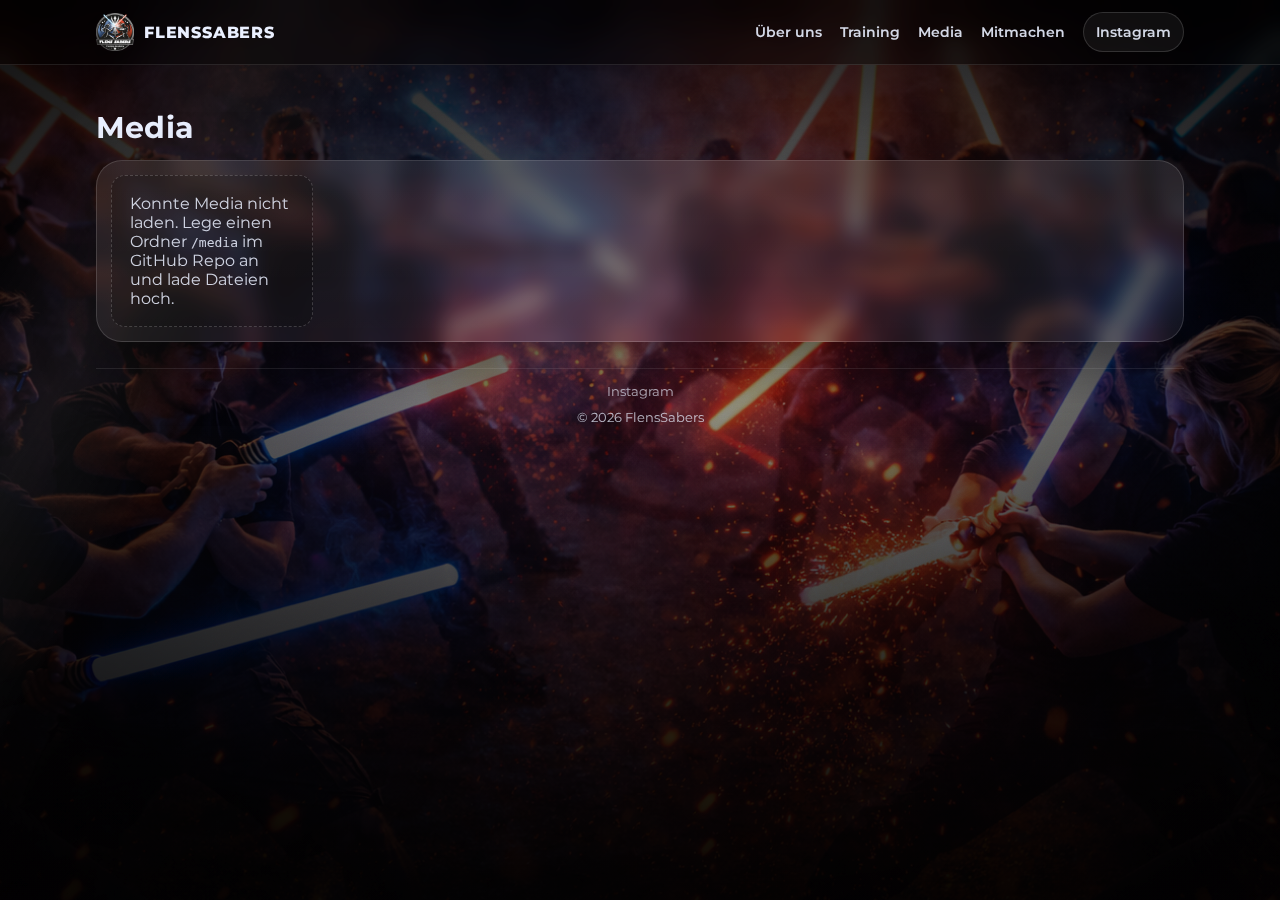
<file: media.html>
<!DOCTYPE html>

<html lang="de">
<head>
  <meta charset="utf-8"/>
  <meta content="width=device-width, initial-scale=1" name="viewport"/>
  <title>FlensSabers – Media</title>
  <meta content="Bilder & Clips der FlensSabers" name="description"/>
  <link href="images/logo.png" rel="icon"/>
  <link href="https://fonts.googleapis.com" rel="preconnect"/>
  <link crossorigin="" href="https://fonts.gstatic.com" rel="preconnect"/>
  <link href="https://fonts.googleapis.com/css2?family=Montserrat:wght@400;600;700;800&amp;family=Oswald:wght@500;600;700&amp;display=swap" rel="stylesheet"/>
  <link href="styles.css" rel="stylesheet"/>
</head>

<body>
  <div class="bg">
    <div aria-hidden="true" class="bg__image"></div>
    <div aria-hidden="true" class="bg__vignette"></div>
    <div aria-hidden="true" class="bg__grain"></div>
    <div aria-hidden="true" class="bg__sweep"></div>
  </div>

  <header class="topbar">
    <div class="topbar__inner">
      <a aria-label="FlensSabers Start" class="brand" href="index.html">
        <img alt="FlensSabers Logo" class="brand__logo" src="images/logo.png"/>
        <span class="brand__text">FlensSabers</span>
      </a>
      <nav class="nav">
        <a href="index.html#about">Über uns</a>
        <a href="index.html#training">Training</a>
        <a class="is-active" href="media.html">Media</a>
        <a href="index.html#join">Mitmachen</a>
        <a aria-label="FlensSabers auf Instagram" class="nav__ig" href="https://www.instagram.com/flenssabers/" rel="noreferrer noopener" target="_blank">Instagram</a>
      </nav>
    </div>
  </header>

  <main class="wrap" id="top">
    <section class="section">
      <div class="section__head">
        <h2>Media</h2>
        <p></p>
      </div>

      <div class="media-wall" aria-label="Media Galerie">
        <div class="media-wall__grid media-wall__grid--full" id="mediaGrid" aria-live="polite">
          <div class="media-wall__loading">Lade Media…</div>
        </div>
      </div>

      <div class="lightbox" id="lightbox" aria-hidden="true">
        <div class="lightbox__backdrop" data-lightbox-close></div>
        <div class="lightbox__panel" role="dialog" aria-modal="true" aria-label="Media Viewer">
          <button class="lightbox__close" type="button" aria-label="Schließen" data-lightbox-close>×</button>
          <button class="lightbox__nav lightbox__nav--prev" type="button" aria-label="Zurück" data-lightbox-prev>‹</button>
          <button class="lightbox__nav lightbox__nav--next" type="button" aria-label="Weiter" data-lightbox-next>›</button>
          <div class="lightbox__stage" id="lightboxStage"></div>
          <div class="lightbox__meta" id="lightboxMeta"></div>
        </div>
      </div>
    </section>

    <footer class="footer">
      <div class="footer__inner">
        <a href="https://www.instagram.com/flenssabers/" rel="noreferrer noopener" target="_blank">Instagram</a>
        <span>© <span id="y"></span> FlensSabers</span>
      </div>
    </footer>
  </main>

  <script>
    document.getElementById('y').textContent = new Date().getFullYear();
  </script>
  <script src="media.js"></script>
</body>
</html>
</file>
<file: styles.css>
:root{
  --bg0:#05070f;
  --bg1:#080b16;
  --text:#eaf0ff;
  --muted: rgba(234,240,255,.72);
  --card: rgba(255,255,255,.06);
  --card2: rgba(255,255,255,.085);
  --stroke: rgba(255,255,255,.14);
  --shadow: 0 18px 60px rgba(0,0,0,.62);
  --r: 18px;
  --r2: 26px;
}

*{ box-sizing:border-box; }
html,body{ height:100%; }
body{
  margin:0;
  color:var(--text);
  font-family: Montserrat, system-ui, -apple-system, Segoe UI, Roboto, Arial, sans-serif;
  background: radial-gradient(1200px 700px at 20% 0%, rgba(52,255,207,.12), transparent 55%),
              radial-gradient(900px 600px at 85% 12%, rgba(117,80,255,.12), transparent 55%),
              linear-gradient(180deg, var(--bg0), var(--bg1) 55%, #05070f);
  overflow-x:hidden;
}

a{ color:inherit; }

.bg{ position:fixed; inset:0; z-index:-3; }
.bg__image{
  position:absolute; inset:-40px;
  background-image: url("images/team.png");
  background-size: cover;
  background-position: center;
  filter: none;
  transform: scale(1.06);
}
.bg__vignette{
  position:absolute; inset:0;
  background:
    radial-gradient(900px 600px at 55% 35%, rgba(0,0,0,.00), rgba(0,0,0,.55) 60%, rgba(0,0,0,.78) 100%),
    linear-gradient(180deg, rgba(0,0,0,.75), rgba(0,0,0,.35) 45%, rgba(0,0,0,.80));
}
.bg__grain{
  position:absolute; inset:0;
  background-image: url("data:image/svg+xml,%3Csvg xmlns='http://www.w3.org/2000/svg' width='160' height='160'%3E%3Cfilter id='n'%3E%3CfeTurbulence type='fractalNoise' baseFrequency='.9' numOctaves='3' stitchTiles='stitch'/%3E%3C/filter%3E%3Crect width='160' height='160' filter='url(%23n)' opacity='.22'/%3E%3C/svg%3E");
  mix-blend-mode: overlay;
  opacity:.35;
  animation: grain 9s steps(10) infinite;
}
@keyframes grain{
  0%{ transform:translate(0,0); }
  10%{ transform:translate(-5%, -8%); }
  20%{ transform:translate(-10%, 5%); }
  30%{ transform:translate(7%, -12%); }
  40%{ transform:translate(-8%, 9%); }
  50%{ transform:translate(-2%, 4%); }
  60%{ transform:translate(10%, 0%); }
  70%{ transform:translate(0%, 10%); }
  80%{ transform:translate(-10%, 0%); }
  90%{ transform:translate(6%, 7%); }
  100%{ transform:translate(0,0); }
}
.bg__sweep{
  position:absolute; inset:-30%;
  background: linear-gradient(120deg, transparent 45%, rgba(255,255,255,.10), transparent 55%);
  transform: translateX(-30%);
  animation: sweep 6.5s ease-in-out infinite;
  opacity:.55;
  mix-blend-mode: screen;
}
@keyframes sweep{
  0%{ transform: translateX(-35%) rotate(0deg); opacity:.0;}
  18%{ opacity:.55;}
  50%{ transform: translateX(35%) rotate(0deg); opacity:.25;}
  100%{ transform: translateX(35%) rotate(0deg); opacity:0;}
}

.topbar{
  position:sticky; top:0;
  backdrop-filter: blur(10px);
  background: rgba(0,0,0,.35);
  border-bottom: 1px solid rgba(255,255,255,.10);
  z-index:5;
}
.topbar__inner{
  max-width: 1120px;
  margin: 0 auto;
  padding: 12px 16px;
  display:flex;
  align-items:center;
  justify-content:space-between;
  gap: 14px;
}
.brand{ display:flex; align-items:center; gap:10px; text-decoration:none; }
.brand__logo{ width:38px; height:38px; border-radius:10px; box-shadow:0 10px 30px rgba(0,0,0,.35); }
.brand__text{ font-weight:800; letter-spacing:.8px; text-transform:uppercase; }
.nav{ display:flex; gap:18px; align-items:center; }
.nav a{ text-decoration:none; opacity:.9; font-weight:600; font-size:14px; }
.nav a:hover{ opacity:1; transform: translateY(-1px); }
.nav__ig{
  padding:10px 12px;
  border-radius:999px;
  border:1px solid rgba(255,255,255,.16);
  background: rgba(255,255,255,.06);
  box-shadow: 0 10px 24px rgba(0,0,0,.22);
}

.wrap{ max-width: 1120px; margin: 0 auto; padding: 18px 16px 44px; }

.hero{
  padding: clamp(18px, 3.2vw, 40px) 0 8px;
  display:grid;
  grid-template-columns: 1.08fr .92fr;
  gap: clamp(18px, 3vw, 34px);
  align-items:center;
}
.kicker{
  display:inline-flex;
  padding:8px 12px;
  border-radius:999px;
  border:1px solid rgba(255,255,255,.14);
  background: rgba(255,255,255,.05);
  font-weight:600;
  letter-spacing:.25px;
  color: rgba(234,240,255,.88);
}
.title{
  margin: 14px 0 10px;
  font-family: Oswald, Montserrat, sans-serif;
  font-size: clamp(44px, 6vw, 86px);
  line-height: .95;
  letter-spacing: 1px;
  text-transform: uppercase;
}
.title__glow{
  text-shadow:
    0 0 18px rgba(52,255,207,.25),
    0 0 48px rgba(117,80,255,.22),
    0 18px 60px rgba(0,0,0,.65);
}
.title__thin{
  font-weight:500;
  opacity:.95;
}
.subtitle{
  margin:0 0 18px;
  font-size: clamp(16px, 1.6vw, 18px);
  line-height:1.6;
  color: var(--muted);
  max-width: 56ch;
}
.subtitle__strong{ color: rgba(234,240,255,.95); font-weight:700; }

.cta{ display:flex; gap:12px; flex-wrap:wrap; margin: 10px 0 22px; }
.btn{
  display:inline-flex;
  align-items:center;
  justify-content:center;
  gap:10px;
  padding: 12px 16px;
  border-radius: 999px;
  border:1px solid rgba(255,255,255,.16);
  text-decoration:none;
  font-weight:700;
  letter-spacing:.2px;
  box-shadow: 0 12px 30px rgba(0,0,0,.25);
  transition: transform .15s ease, background .15s ease, box-shadow .15s ease;
}
.btn:hover{ transform: translateY(-2px); box-shadow: 0 18px 42px rgba(0,0,0,.35); }
.btn--primary{
  background: linear-gradient(90deg, rgba(52,255,207,.22), rgba(117,80,255,.24));
}

.btn--added{
  background: linear-gradient(90deg, rgba(80,255,120,.28), rgba(52,255,207,.30));
  border-color: rgba(80,255,120,.35);
}
.btn--ghost{
  background: rgba(255,255,255,.06);
}

/* -------------------- Media Wall + Lightbox -------------------- */
.media-wall{
  background: linear-gradient(180deg, var(--card2), var(--card));
  border:1px solid var(--stroke);
  border-radius: var(--r2);
  padding: 14px;
  box-shadow: 0 18px 60px rgba(0,0,0,.35);
  backdrop-filter: blur(10px);
}
.media-wall__toolbar{ display:flex; gap:10px; flex-wrap:wrap; margin-bottom: 12px; }
.media-wall__grid{
  display:grid;
  grid-template-columns: repeat(4, minmax(0,1fr));
  gap: 12px;
}
.media-wall__grid--full{
  grid-template-columns: repeat(5, minmax(0,1fr));
}
.media-wall__loading{
  padding: 18px;
  border-radius: 14px;
  border:1px dashed rgba(255,255,255,.18);
  background: rgba(0,0,0,.18);
  color: rgba(234,240,255,.86);
}

.media-tile{
  appearance:none;
  border:1px solid rgba(255,255,255,.14);
  border-radius: 16px;
  background: rgba(0,0,0,.20);
  overflow:hidden;
  text-align:left;
  padding:0;
  cursor:pointer;
  box-shadow: 0 12px 28px rgba(0,0,0,.28);
  transition: transform .15s ease, box-shadow .15s ease, border-color .15s ease;
}
.media-tile:hover{
  transform: translateY(-2px);
  box-shadow: 0 18px 42px rgba(0,0,0,.38);
  border-color: rgba(255,255,255,.22);
}
.media-tile__media{
  width:100%;
  height: 170px;
  object-fit: cover;
  display:block;
  background: rgba(0,0,0,.25);
}
.media-tile__name{
  padding: 10px 10px 12px;
  font-weight:700;
  font-size: 12px;
  opacity:.9;
  white-space: nowrap;
  overflow:hidden;
  text-overflow: ellipsis;
}
.media-tile__badge{
  position:absolute;
  margin: 10px;
  padding: 6px 10px;
  border-radius: 999px;
  border:1px solid rgba(255,255,255,.18);
  background: rgba(0,0,0,.35);
  font-weight:900;
  letter-spacing:.3px;
}
.media-tile{ position:relative; }

.lightbox{
  position:fixed;
  inset:0;
  z-index: 50;
  display:none;
}
.lightbox.is-open{ display:block; }
.lightbox__backdrop{
  position:absolute; inset:0;
  background: rgba(0,0,0,.72);
  backdrop-filter: blur(6px);
}
.lightbox__panel{
  position:absolute;
  left:50%; top:50%;
  transform: translate(-50%, -50%);
  width: min(980px, 94vw);
  max-height: 90vh;
  border-radius: 22px;
  border:1px solid rgba(255,255,255,.16);
  background: rgba(10,12,20,.68);
  box-shadow: 0 30px 90px rgba(0,0,0,.65);
  overflow:hidden;
}
.lightbox__stage{
  display:flex;
  align-items:center;
  justify-content:center;
  padding: 18px;
  min-height: 52vh;
}
.lightbox__img{
  max-width: 100%;
  max-height: 72vh;
  border-radius: 16px;
  border:1px solid rgba(255,255,255,.14);
}
.lightbox__video{
  width: min(980px, 100%);
  max-height: 72vh;
  border-radius: 16px;
  border:1px solid rgba(255,255,255,.14);
  background: rgba(0,0,0,.35);
}
.lightbox__meta{
  padding: 0 18px 16px;
  color: rgba(234,240,255,.78);
  font-weight:600;
  font-size: 13px;
  word-break: break-word;
}
.lightbox__close{
  position:absolute;
  top:10px; right:12px;
  width: 40px; height: 40px;
  border-radius: 999px;
  border:1px solid rgba(255,255,255,.16);
  background: rgba(255,255,255,.08);
  color: var(--text);
  font-size: 26px;
  cursor:pointer;
}
.lightbox__nav{
  position:absolute;
  top:50%;
  transform: translateY(-50%);
  width: 44px;
  height: 58px;
  border-radius: 18px;
  border:1px solid rgba(255,255,255,.16);
  background: rgba(255,255,255,.08);
  color: var(--text);
  font-size: 36px;
  cursor:pointer;
}
.lightbox__nav--prev{ left:10px; }
.lightbox__nav--next{ right:10px; }

@media (max-width: 980px){
  .media-wall__grid{ grid-template-columns: repeat(3, minmax(0,1fr)); }
  .media-wall__grid--full{ grid-template-columns: repeat(3, minmax(0,1fr)); }
  .media-tile__media{ height: 160px; }
}
@media (max-width: 640px){
  .media-wall__grid{ grid-template-columns: repeat(2, minmax(0,1fr)); }
  .media-wall__grid--full{ grid-template-columns: repeat(2, minmax(0,1fr)); }
  .media-tile__media{ height: 150px; }
  .lightbox__nav{ display:none; }
}

/* -------------------- Events / Calendar -------------------- */
.events-wrap{
  display:grid;
  grid-template-columns: 1.2fr .8fr;
  gap: 14px;
  align-items:start;
}
.events-cal{
  background: linear-gradient(180deg, var(--card2), var(--card));
  border:1px solid var(--stroke);
  border-radius: var(--r2);
  padding: 12px;
  box-shadow: 0 18px 60px rgba(0,0,0,.30);
}
.events-side{
  background: linear-gradient(180deg, var(--card2), var(--card));
  border:1px solid var(--stroke);
  border-radius: var(--r2);
  padding: 14px;
  box-shadow: 0 18px 60px rgba(0,0,0,.30);
}
.events-side h3{ margin: 0 0 10px; font-family: Oswald, Montserrat, sans-serif; letter-spacing:.4px; }
.events-actions{ display:flex; gap:10px; flex-wrap:wrap; margin-top: 10px; }

.events-upcoming{ margin-top: 16px; }
.events-upcoming__list{ display:flex; flex-direction:column; gap: 10px; }
.events-upcoming__item{
  border-radius: 16px;
  border:1px solid rgba(255,255,255,.14);
  background: rgba(0,0,0,.18);
  padding: 10px 10px;
}
.events-upcoming__title{ font-weight:800; }
.events-upcoming__meta{ margin-top:4px; font-size: 13px; color: rgba(234,240,255,.78); }
.events-upcoming__note{ margin-top:6px; font-size: 13px; color: rgba(234,240,255,.82); }
.events-upcoming__empty{
  padding: 12px;
  border-radius: 14px;
  border:1px dashed rgba(255,255,255,.18);
  background: rgba(0,0,0,.18);
  color: rgba(234,240,255,.86);
}

/* FullCalendar theme tweaks */
.fc{
  --fc-page-bg-color: transparent;
  --fc-border-color: rgba(255,255,255,.14);
  --fc-neutral-bg-color: rgba(255,255,255,.06);
  --fc-today-bg-color: rgba(52,255,207,.10);
  --fc-event-bg-color: rgba(117,80,255,.45);
  --fc-event-border-color: rgba(255,255,255,.18);
  --fc-button-bg-color: rgba(255,255,255,.08);
  --fc-button-border-color: rgba(255,255,255,.18);
  --fc-button-text-color: rgba(234,240,255,.92);
  --fc-button-hover-bg-color: rgba(255,255,255,.12);
  --fc-button-active-bg-color: rgba(117,80,255,.35);
}
.fc .fc-toolbar-title{ font-family: Oswald, Montserrat, sans-serif; letter-spacing:.6px; }
.fc .fc-button{ border-radius: 999px; box-shadow: 0 12px 28px rgba(0,0,0,.18); }
.fc .fc-button:focus{ box-shadow: 0 0 0 2px rgba(52,255,207,.28); }
.fc .fc-daygrid-day-number{ color: rgba(234,240,255,.90); }
.fc .fc-col-header-cell-cushion{ color: rgba(234,240,255,.78); }

@media (max-width: 980px){
  .events-wrap{ grid-template-columns: 1fr; }
}

.stats{
  display:grid;
  grid-template-columns: repeat(3, minmax(0,1fr));
  gap: 12px;
}
.stat{
  background: linear-gradient(180deg, var(--card2), var(--card));
  border:1px solid var(--stroke);
  border-radius: var(--r);
  padding: 12px 12px;
  box-shadow: 0 12px 34px rgba(0,0,0,.28);
  backdrop-filter: blur(10px);
}
.stat__num{
  font-family: Oswald, Montserrat, sans-serif;
  font-size: 18px;
  letter-spacing:1px;
  opacity:.95;
}
.stat__label{
  margin-top:6px;
  font-size: 13px;
  line-height:1.35;
  color: rgba(234,240,255,.82);
}
.stat__label span{ opacity:.85; }

.hero__visual{ display:flex; justify-content:center; }
.poster{
  position:relative;
  width: min(440px, 92vw);
  border-radius: var(--r2);
  overflow:hidden;
  border:1px solid rgba(255,255,255,.14);
  box-shadow: var(--shadow);
  background: rgba(0,0,0,.2);
  transform-style: preserve-3d;
  transition: transform .15s ease;
}
.poster__img{
  width:100%;
  height:auto;
  display:block;
  transform: scale(1.03);
  filter: none;
}
.poster__glow{
  position:absolute; inset:0;
  background:
    radial-gradient(420px 340px at 20% 15%, transparent 55%),
    radial-gradient(520px 360px at 85% 30%, transparent 60%),
    radial-gradient(520px 520px at 50% 85%, transparent 60%);
  mix-blend-mode: screen;
  pointer-events:none;
}
.poster__badge{
  position:absolute;
  left: 14px;
  top: 14px;
  display:flex;
  align-items:center;
  gap:10px;
  padding: 10px 12px;
  border-radius:999px;
  border:1px solid;
  background: none;
  backdrop-filter: blur(10px);
  box-shadow: 0 12px 32px;
}
.dot{ width:10px; height:10px; border-radius:50%; }
.dot--red{ background: rgba(255,60,90,.9); box-shadow: 0 0 18px; }
.badge__text{ font-weight:800; letter-spacing:.8px; font-size:12px; text-transform:uppercase; }

.section{ padding: 26px 0 6px; }
.section__head{ margin-bottom: 14px; }
.section__head h2{
  margin:0 0 8px;
  font-size: clamp(22px, 2.4vw, 30px);
  letter-spacing:.2px;
}
.section__head p{ margin:0; color: var(--muted); line-height:1.6; }

.grid{
  display:grid;
  grid-template-columns: repeat(3, minmax(0,1fr));
  gap: 14px;
}
.card{
  background: linear-gradient(180deg, var(--card2), var(--card));
  border:1px solid var(--stroke);
  border-radius: var(--r2);
  padding: 16px 16px;
  box-shadow: 0 12px 34px rgba(0,0,0,.28);
  backdrop-filter: blur(10px);
}
.card h3{ margin:0 0 8px; font-size: 16px; }
.card p{ margin:0; color: var(--muted); line-height:1.6; }

.section--split{ padding-top: 34px; }
.split{
  display:grid;
  grid-template-columns: 1fr 1fr;
  gap: 18px;
  align-items:center;
}
.split__media{
  position:relative;
  border-radius: var(--r2);
  overflow:hidden;
  border:1px solid rgba(255,255,255,.14);
  box-shadow: var(--shadow);
}
.media{ width:100%; height:auto; display:block; filter: none; }
.media__frame{
  position:absolute; inset:0;
  box-shadow: inset 0 0 0 1px rgba(255,255,255,.10);
  background:
    radial-gradient(520px 360px at 30% 10%, transparent 60%),
    radial-gradient(520px 360px at 85% 35%, transparent 62%);
  pointer-events:none;
}

.split__copy h2{ margin:0 0 10px; font-size: clamp(22px, 2.4vw, 30px); }
.split__copy p{ margin:0 0 12px; color: var(--muted); line-height:1.7; }
.bullets{ margin: 10px 0 16px; padding:0; list-style:none; display:grid; gap:8px; color: rgba(234,240,255,.86); }
.check{ display:inline-flex; width:22px; height:22px; align-items:center; justify-content:center; border-radius:7px; margin-right:8px;
  border:1px solid rgba(255,255,255,.14);
  background: rgba(255,255,255,.06);
}

.section--join{ padding-top: 34px; }
.join{
  display:grid;
  grid-template-columns: 1.2fr .8fr;
  gap: 18px;
  align-items:center;
  background: linear-gradient(180deg, rgba(255,255,255,.09), rgba(255,255,255,.05));
  border:1px solid rgba(255,255,255,.14);
  border-radius: var(--r2);
  padding: 18px;
  box-shadow: var(--shadow);
}
.join__copy h2{ margin:0 0 10px; }
.join__copy p{ margin:0 0 14px; color: var(--muted); line-height:1.7; }
.fineprint{ margin-top:14px; font-size: 12px; opacity:.8; }
.join__logo{
  display:flex;
  justify-content:center;
  align-items:center;
}
.join__logo img{
  width: min(260px, 60vw);
  height:auto;
  filter: drop-shadow(0 18px 40px rgba(0,0,0,.55));
  opacity:.95;
}

.footer{ padding: 20px 0 6px; }

.footer__inner{
  display:flex;
  flex-direction: column;
  align-items:center;
  justify-content:center;
  text-align:center;
  gap: 10px;
  color: rgba(234,240,255,.75);
  border-top: 1px solid rgba(255,255,255,.10);
  padding-top: 14px;
  font-size: 13px;
}

.footer__inner a{ text-decoration:none; opacity:.9; }
.footer__inner a:hover{ opacity:1; }

@media (max-width: 980px){
  .hero{ grid-template-columns: 1fr; }
  .hero__visual{ justify-content:flex-start; }
  .stats{ grid-template-columns: 1fr; }
  .grid{ grid-template-columns: 1fr; }
  .split{ grid-template-columns: 1fr; }
  .join{ grid-template-columns: 1fr; }
  .nav{ display:none; }
}



/* === Training Info Card === */
.info-card{
  margin: 18px 0 14px;
  padding: 16px 16px 14px;
  border-radius: var(--r);
  background: linear-gradient(180deg, rgba(255,255,255,.08), rgba(255,255,255,.05));
  border: 1px solid rgba(255,255,255,.14);
  box-shadow: 0 14px 40px rgba(0,0,0,.35);
}
.info-card h3{
  margin: 0 0 10px;
  font-size: 1.02rem;
  letter-spacing: .2px;
}
.info-list{
  list-style: none;
  padding: 0;
  margin: 0;
  display: grid;
  gap: 10px;
}
.info-list li{
  display:flex;
  justify-content: space-between;
  gap: 12px;
  padding: 10px 12px;
  border-radius: 14px;
  background: rgba(0,0,0,.22);
  border: 1px solid rgba(255,255,255,.10);
}
.info-place{ font-weight: 700; }
.info-time{ color: var(--muted); font-weight: 600; white-space: nowrap; }
.info-note{
  margin: 10px 0 0;
  color: var(--muted);
  font-size: .95rem;
}

/* === PSV Badge (subtle) === */
.psv-badge{
  justify-content:center;
  display:flex;
  align-items:center;
  gap:10px;
  padding: 8px 10px;
  border-radius: 14px;
  border: 1px solid rgba(255,255,255,.10);
  background: rgba(255,255,255,.04);
}
.psv-badge__logo{
  width: 28px;
  height: 28px;
  opacity: .75;
  filter: saturate(.95);
}
.psv-badge__text{
  font-size: .92rem;
  color: var(--muted);
  letter-spacing: .1px;
}

/* Email button spacing on small screens */
.btn--mail{
  display:inline-flex;
}
@media (max-width: 520px){
  .psv-badge{
  justify-content:center; width:100%; justify-content:center; }
}


/* === Standalone Schedule Block === */
.schedule-block{
  margin-top: 18px;
  padding: 14px;
  border-radius: var(--r2);
  background: linear-gradient(180deg, rgba(255,255,255,.08), rgba(255,255,255,.04));
  border: 1px solid rgba(255,255,255,.14);
  box-shadow: 0 18px 60px rgba(0,0,0,.35);
}
.schedule-block__inner{ padding: 6px; }
.schedule-block__head h3{
  margin: 0 0 6px;
  font-size: 1.12rem;
  letter-spacing: .2px;
}
.schedule-block__head p{
  margin: 0 0 12px;
  color: var(--muted);
  line-height: 1.6;
}
.schedule-block__grid{
  display:grid;
  grid-template-columns: repeat(2, minmax(0,1fr));
  gap: 12px;
}
.schedule-card{
  border-radius: 18px;
  padding: 14px 14px;
  background: rgba(0,0,0,.24);
  border: 1px solid rgba(255,255,255,.10);
  backdrop-filter: blur(10px);
}
.schedule-card__place{
  font-weight: 800;
  letter-spacing: .2px;
}
.schedule-card__time{
  margin-top: 6px;
  color: rgba(234,240,255,.78);
  font-weight: 650;
}
@media (max-width: 720px){
  .schedule-block__grid{ grid-template-columns: 1fr; }
}


/* === Intro Video Modal === */
.video-modal{
  position: fixed;
  inset: 0;
  z-index: 50;
  display: none;
  align-items: center;
  justify-content: center;
  padding: 16px;
}
.video-modal.is-open{ display:flex; }
.video-modal__backdrop{
  position:absolute;
  inset:0;
  background: rgba(0,0,0,.72);
  backdrop-filter: blur(8px);
}
.video-modal__panel{
  position: relative;
  width: min(980px, 96vw);
  border-radius: 26px;
  border: 1px solid rgba(255,255,255,.16);
  background: linear-gradient(180deg, rgba(255,255,255,.10), rgba(255,255,255,.05));
  box-shadow: 0 26px 90px rgba(0,0,0,.65);
  overflow: hidden;
}
.video-modal__close{
  position:absolute;
  right: 12px;
  top: 10px;
  width: 42px;
  height: 42px;
  border-radius: 14px;
  border: 1px solid rgba(255,255,255,.18);
  background: rgba(0,0,0,.30);
  color: rgba(234,240,255,.92);
  font-size: 26px;
  line-height: 1;
  cursor: pointer;
  z-index: 2;
  box-shadow: 0 16px 40px rgba(0,0,0,.45);
}
.video-modal__close:hover{ transform: translateY(-1px); }
.video-modal__frame{
  width: 100%;
  aspect-ratio: 16 / 9;
  background: rgba(0,0,0,.55);
}
.video-modal__video{
  width: 100%;
  height: 100%;
  display:block;
}
.video-modal__hint{
  padding: 10px 14px 14px;
  color: rgba(234,240,255,.72);
  font-size: 13px;
}


.location-clickable{
  cursor:pointer;
  text-decoration:none;
  color:inherit;
  display:block;
}
.location-clickable:hover{
  transform:translateY(-2px);
  transition:.2s ease;
}

/* === TOP PORTRAIT VIDEO === */
.top-video{
  display:flex;
  justify-content:center;
  margin: 6px 0 18px;
}

.top-video__wrap{
  width: min(420px, 92vw);
  aspect-ratio: 9 / 16;
  border-radius: 22px;
  overflow:hidden;
  border:1px solid rgba(255,255,255,.16);
  box-shadow: 0 20px 70px rgba(0,0,0,.65);
  background: rgba(0,0,0,.5);
}

.top-video__video{
  width:100%;
  height:100%;
  object-fit: cover;
}

    
/* Top video close button */
.top-video__wrap{ position: relative; }

.top-video__close{
  position:absolute;
  top: 10px;
  right: 10px;
  width: 42px;
  height: 42px;
  border-radius: 14px;
  border: 1px solid rgba(255,255,255,.18);
  background: rgba(0,0,0,.35);
  color: rgba(234,240,255,.95);
  font-size: 28px;
  line-height: 1;
  cursor: pointer;
  z-index: 3;
  box-shadow: 0 16px 40px rgba(0,0,0,.45);
  backdrop-filter: blur(10px);
}

.top-video__close:hover{
  transform: translateY(-1px);
}


/* === Secret Members Gate === */
.gate{
  position: fixed;
  inset: 0;
  z-index: 80;
  display: none;
  align-items: center;
  justify-content: center;
  padding: 16px;
}
.gate.is-open{ display:flex; }
.gate__backdrop{
  position:absolute;
  inset:0;
  background: rgba(0,0,0,.76);
  backdrop-filter: blur(10px);
}
.gate__panel{
  position: relative;
  width: min(560px, 96vw);
  border-radius: 26px;
  border: 1px solid rgba(255,255,255,.16);
  background: linear-gradient(180deg, rgba(255,255,255,.10), rgba(255,255,255,.05));
  box-shadow: 0 30px 110px rgba(0,0,0,.75);
  overflow: hidden;
  padding: 18px 18px 16px;
}
.gate__close{
  position:absolute;
  right: 12px;
  top: 10px;
  width: 42px;
  height: 42px;
  border-radius: 14px;
  border: 1px solid rgba(255,255,255,.18);
  background: rgba(0,0,0,.30);
  color: rgba(234,240,255,.92);
  font-size: 26px;
  line-height: 1;
  cursor: pointer;
  z-index: 2;
  box-shadow: 0 16px 40px rgba(0,0,0,.45);
}
.gate__close:hover{ transform: translateY(-1px); }
.gate__badge{
  display:inline-flex;
  padding:8px 12px;
  border-radius:999px;
  border:1px solid rgba(255,255,255,.14);
  background: rgba(255,255,255,.06);
  font-weight:800;
  letter-spacing:.6px;
  text-transform: uppercase;
  font-size: 12px;
}
.gate__head h2{
  margin: 10px 0 6px;
  font-size: 20px;
}
.gate__sub{ margin:0 0 12px; color: var(--muted); line-height: 1.55; }
.gate__form{ display:grid; gap: 10px; }
.gate__label{ font-weight: 800; font-size: 13px; opacity: .95; }
.gate__input{
  width: 100%;
  padding: 14px 14px;
  border-radius: 16px;
  border: 1px solid rgba(255,255,255,.16);
  background: rgba(0,0,0,.30);
  color: rgba(234,240,255,.95);
  outline: none;
  font-weight: 700;
  letter-spacing: .3px;
}

select{
  width: 100%;
  padding: 14px 14px;
  border-radius: 16px;
  border: 1px solid rgba(255,255,255,.16);
  background: rgba(0,0,0,.30);
  color: rgba(234,240,255,.95);
  outline: none;
  font-weight: 700;
  letter-spacing: .3px;
}

select:focus{
  box-shadow: 0 0 0 2px rgba(255,255,255,.10), 0 22px 70px rgba(0,0,0,.45);
}
.size-select{
  min-width: 140px;
  flex: 1 1 140px;
}
.gate__input:focus{ box-shadow: 0 0 0 2px rgba(255,255,255,.10), 0 22px 70px rgba(0,0,0,.45); }
.gate__row{ display:flex; gap: 10px; flex-wrap: wrap; margin-top: 2px; }
.gate__btn{ min-width: 140px; }
.gate__error{ min-height: 18px; color: rgba(255,90,120,.95); font-weight: 800; letter-spacing: .2px; }
.gate__hint{ color: rgba(234,240,255,.72); font-size: 13px; }


/* === Members Shop === */
.member-hero{
  padding: 22px 0 8px;
}
.member-hero__title{
  margin: 10px 0 10px;
  font-family: Oswald, Montserrat, sans-serif;
  font-size: clamp(26px, 3.2vw, 40px);
  letter-spacing: .5px;
}
.member-hero__sub{ margin:0; color: var(--muted); line-height: 1.7; max-width: 70ch; }
.shop{
  margin-top: 16px;
  display:grid;
  grid-template-columns: 1.35fr .65fr;
  gap: 14px;
  align-items:start;
}
.shop-grid{
  display:grid;
  grid-template-columns: repeat(3, minmax(0, 1fr));
  gap: 14px;
}
.product{
  background: linear-gradient(180deg, var(--card2), var(--card));
  border: 1px solid var(--stroke);
  border-radius: var(--r2);
  overflow:hidden;
  box-shadow: 0 12px 34px rgba(0,0,0,.28);
}

.product__imgs{
  display:flex;
  gap: 10px;
  justify-content:center;
  flex-wrap: wrap;
  padding: 12px 12px 0;
}
.product__imgs .product__img{
  width: calc(50% - 5px);
  border-radius: 14px;
}
@media (max-width: 420px){
  .product__imgs .product__img{ width: 100%; }
}
.product__img{
  width: 100%;
  aspect-ratio: 1 / 1;
  object-fit: cover;
  display:block;
  background: rgba(0,0,0,.25);
}
.product__body{ padding: 12px 12px 14px; }
.product__name{ margin:0 0 6px; font-weight: 900; letter-spacing: .2px; }
.product__meta{ margin:0 0 10px; color: var(--muted); line-height: 1.5; font-size: 13px; }
.product__row{ display:flex; gap: 10px; flex-wrap: wrap; }
.pill{
  display:inline-flex;
  padding: 8px 10px;
  border-radius: 999px;
  border: 1px solid rgba(255,255,255,.14);
  background: rgba(0,0,0,.20);
  font-weight: 800;
  font-size: 12px;
}
.cart{
  background: linear-gradient(180deg, rgba(255,255,255,.10), rgba(255,255,255,.05));
  border: 1px solid rgba(255,255,255,.14);
  border-radius: var(--r2);
  box-shadow: var(--shadow);
  padding: 14px;
  position: sticky;
  top: 86px;
}
.cart h3{ margin:0 0 8px; }
.cart__list{ list-style:none; padding:0; margin:0 0 10px; display:grid; gap:8px; }
.cart__item{
  display:flex;
  justify-content: space-between;
  gap: 10px;
  padding: 10px 10px;
  border-radius: 16px;
  background: rgba(0,0,0,.22);
  border: 1px solid rgba(255,255,255,.10);
}
.cart__item small{ color: var(--muted); display:block; margin-top: 2px; }
.cart__empty{ color: var(--muted); margin:0 0 10px; }
.cart__row{ display:flex; gap: 10px; flex-wrap: wrap; }

@media (max-width: 980px){
  .shop{ grid-template-columns: 1fr; }
  .shop-grid{ grid-template-columns: 1fr; }
  .cart{ position: relative; top: 0; }
}

/* Hide media filenames and lightbox meta */
.media-tile__name { display: none !important; }
.lightbox__meta { display: none !important; }
</file>
